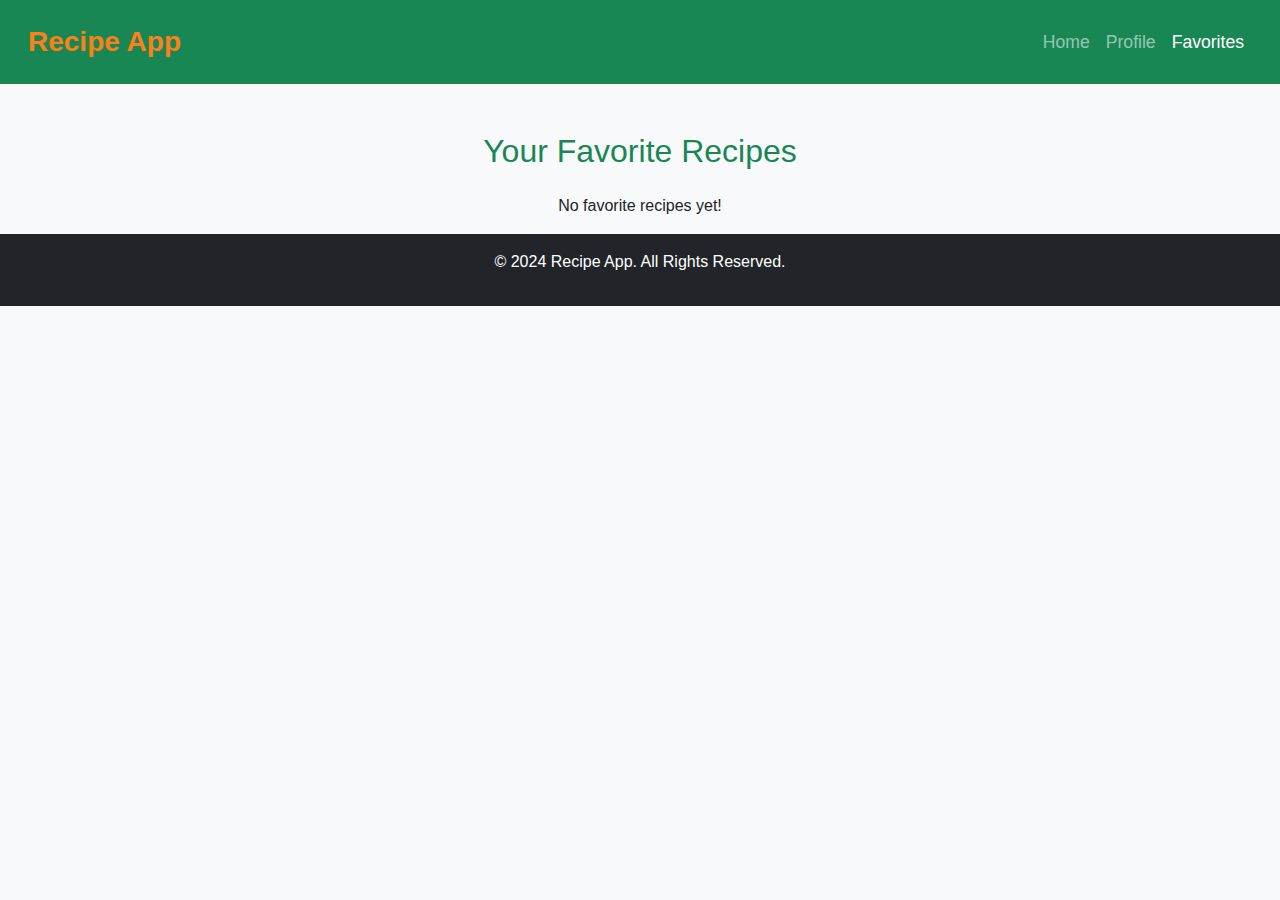
<file: recipe_app/favorites.html>
<!DOCTYPE html>
<html lang="en">
<head>
  <meta charset="UTF-8">
  <meta name="viewport" content="width=device-width, initial-scale=1.0">
  <title>Favorites</title>
  <!-- Bootstrap CSS -->
  <link href="https://cdn.jsdelivr.net/npm/bootstrap@5.3.0-alpha1/dist/css/bootstrap.min.css" rel="stylesheet">
  <link rel="stylesheet" href="styles.css">
</head>
<body>
  <!-- Navbar -->
  <nav class="navbar navbar-expand-lg navbar-dark bg-success">
    <div class="container-fluid">
      <a class="navbar-brand" href="#">Recipe App</a>
      <button class="navbar-toggler" type="button" data-bs-toggle="collapse" data-bs-target="#navbarNav" aria-controls="navbarNav" aria-expanded="false" aria-label="Toggle navigation">
        <span class="navbar-toggler-icon"></span>
      </button>
      <div class="collapse navbar-collapse" id="navbarNav">
        <ul class="navbar-nav ms-auto">
          <li class="nav-item">
            <a class="nav-link" href="index.html">Home</a>
          </li>
          <li class="nav-item">
            <a class="nav-link" href="user-profile.html">Profile</a>
          </li>
          <li class="nav-item">
            <a class="nav-link active" href="#">Favorites</a>
          </li>
        </ul>
      </div>
    </div>
  </nav>

  <!-- Favorite Recipes -->
  <div class="container mt-5">
    <h2 class="text-success text-center">Your Favorite Recipes</h2>
    <div id="favorites-container" class="row mt-4">
      <p class="text-center">No favorite recipes yet!</p>
    </div>
  </div>

  <!-- Footer -->
  <footer class="bg-dark text-white text-center py-3">
    <p>&copy; 2024 Recipe App. All Rights Reserved.</p>
  </footer>

  <!-- Bootstrap JavaScript -->
  <script src="https://cdn.jsdelivr.net/npm/bootstrap@5.3.0-alpha1/dist/js/bootstrap.bundle.min.js"></script>
</body>
</html>
</file>
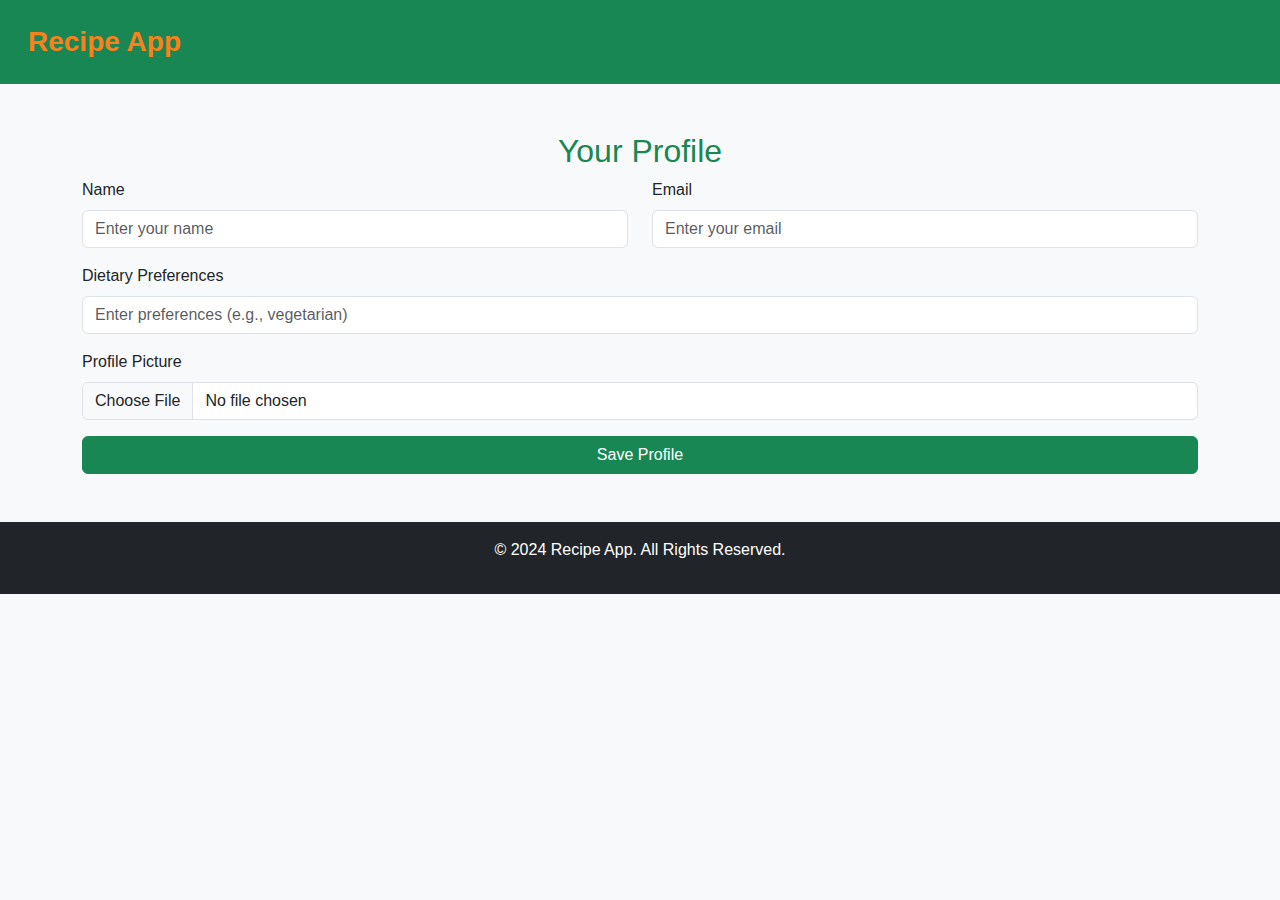
<file: recipe_app/user-profile.html>
<!DOCTYPE html>
<html lang="en">
<head>
  <meta charset="UTF-8">
  <meta name="viewport" content="width=device-width, initial-scale=1.0">
  <title>User Profile</title>
  <!-- Bootstrap CSS -->
  <link href="https://cdn.jsdelivr.net/npm/bootstrap@5.3.0-alpha1/dist/css/bootstrap.min.css" rel="stylesheet">
  <link rel="stylesheet" href="styles.css">
</head>
<body>
  <!-- Navbar -->
  <nav class="navbar navbar-expand-lg navbar-dark bg-success">
    <div class="container-fluid">
      <a class="navbar-brand" href="#">Recipe App</a>
    </div>
  </nav>

  <!-- Profile Section -->
  <div class="container mt-5">
    <h2 class="text-success text-center">Your Profile</h2>
    <form>
      <div class="row">
        <div class="col-md-6 mb-3">
          <label for="name" class="form-label">Name</label>
          <input type="text" class="form-control" id="name" placeholder="Enter your name">
        </div>
        <div class="col-md-6 mb-3">
          <label for="email" class="form-label">Email</label>
          <input type="email" class="form-control" id="email" placeholder="Enter your email">
        </div>
      </div>
      <div class="mb-3">
        <label for="diet" class="form-label">Dietary Preferences</label>
        <input type="text" class="form-control" id="diet" placeholder="Enter preferences (e.g., vegetarian)">
      </div>
      <div class="mb-3">
        <label for="profile-picture" class="form-label">Profile Picture</label>
        <input type="file" class="form-control" id="profile-picture">
      </div>
      <button type="submit" class="btn btn-success w-100">Save Profile</button>
    </form>
  </div>

  <!-- Footer -->
  <footer class="bg-dark text-white text-center py-3 mt-5">
    <p>&copy; 2024 Recipe App. All Rights Reserved.</p>
  </footer>

  <!-- Bootstrap JavaScript -->
  <script src="https://cdn.jsdelivr.net/npm/bootstrap@5.3.0-alpha1/dist/js/bootstrap.bundle.min.js"></script>
</body>
</html>
</file>
<file: recipe_app/styles.css>
/* Swiggy-like Color Palette */
body {
    font-family: 'Arial', sans-serif;
    background-color: #f8f9fa;
  }
  
  .text-orange {
    color: #fc8019;
  }
  
  .btn-orange {
    background-color: #fc8019;
    color: white;
    border: none;
  }
  
  .btn-orange:hover {
    background-color: #e76b00;
  }
  
  /* Navbar */
  .navbar {
    padding: 1rem;
  }
  
  .navbar .navbar-brand {
    font-size: 1.75rem;
    font-weight: bold;
    color: #fc8019;
  }
  
  .navbar .nav-link {
    font-size: 1.1rem;
  }
  
  .navbar .nav-link:hover {
    color: #e76b00;
  }
  
  /* Hero Section */
  .hero-section {
    background: url('assets/images/hero-bg.jpg') center center/cover no-repeat;
    height: 60vh;
    text-shadow: 0 4px 6px rgba(0, 0, 0, 0.3);
    color: white;
  }
  
  .hero-section h1 {
    font-size: 3rem;
    font-weight: bold;
  }
  
  .hero-section p {
    font-size: 1.25rem;
  }
  
  .hero-section button {
    background-color: #fc8019;
    border: none;
    color: white;
    padding: 0.75rem 2rem;
    font-size: 1.25rem;
  }
  
  .hero-section button:hover {
    background-color: #e76b00;
  }
  
  /* Search Section */
  #ingredients-form .input-group {
    max-width: 600px;
    margin: 0 auto;
  }
  
  #ingredients-form .form-control {
    border-radius: 25px 0 0 25px;
    padding-left: 1rem;
  }
  
  #ingredients-form button {
    border-radius: 0 25px 25px 0;
  }
  
  /* Recipe Cards */
  .recipe-card {
    transition: transform 0.3s ease, box-shadow 0.3s ease;
    border-radius: 10px;
    overflow: hidden;
    background-color: #fff;
  }
  
  .recipe-card:hover {
    transform: scale(1.05);
    box-shadow: 0 4px 15px rgba(0, 0, 0, 0.1);
  }
  
  .recipe-card img {
    max-height: 250px;
    object-fit: cover;
  }
  
  .recipe-card .card-body {
    padding: 1rem;
  }
  
  .recipe-card .card-title {
    font-size: 1.25rem;
    font-weight: bold;
  }
  
  .recipe-card .card-text {
    font-size: 1rem;
    color: #6c757d;
  }
  
  /* Footer */
  footer {
    background-color: #343a40;
  }
  
  footer i {
    font-size: 1.5rem;
    margin: 0 0.5rem;
    color: #fc8019;
  }
  
  footer i:hover {
    color: #e76b00;
  }
  
  /* Testimonial Carousel */
  .carousel-inner {
    background-color: #f8f9fa;
    padding: 2rem;
    border-radius: 10px;
  }
  
  .carousel-item p {
    font-size: 1.25rem;
    font-style: italic;
    color: #333;
  }
  
  .carousel-control-prev-icon,
  .carousel-control-next-icon {
    background-color: #fc8019;
  }
</file>
